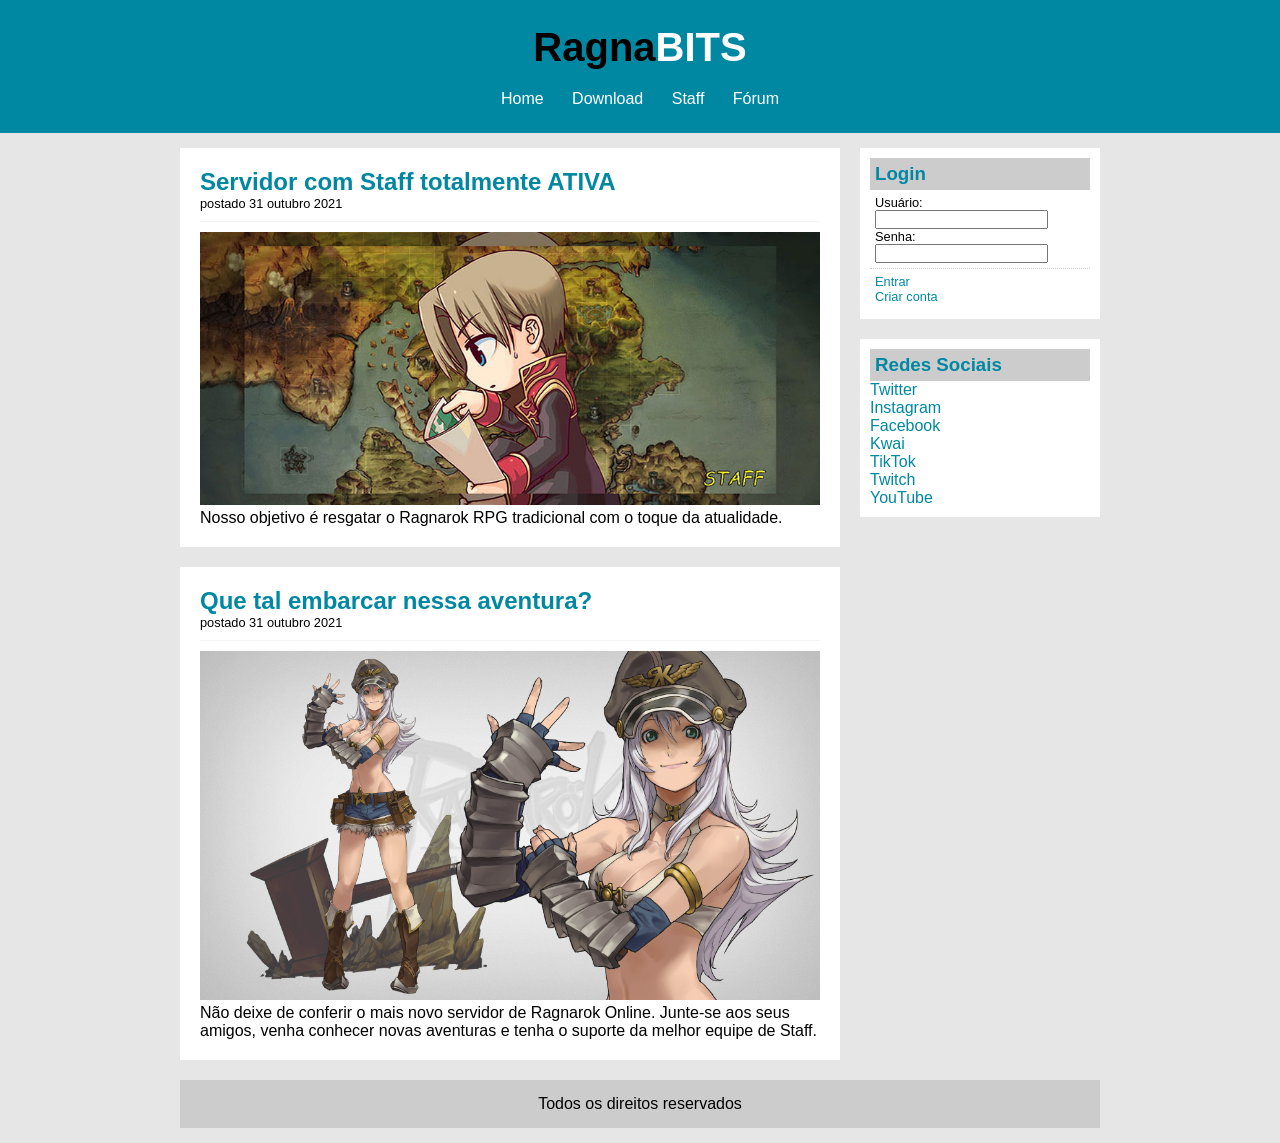
<file: index.html>
<!DOCTYPE html>
<html lang="pt-br">
<head>
	<title>RagnaBits</title>
	<meta charset="UTF-8">
	<link rel="stylesheet" type="text/css" href="estilos/style.css">
</head>
<body>
<div id="area-cabecalho"> 
		<!-- Div para o menu -->
		
		<div id="area-logo">
			<h1> <span class="preto">Ragna</span><span class="branco">BITS</span></h1>
		</div>
		<div id="area-menu">
			<a href="index.html">Home</a>
			<a href="download.html" target="_blank">Download</a> <!-- target="_blank" para abrir nova aba ao clicar no link -->
			<a href="staff.html" target="_blank">Staff</a>
			<a href="https://sdroragnarok.forumbrasil.net/login" target="_blank">Fórum</a>
		</div>

	</div>

	<div id="area-principal">

		<div id="area-postagens">
			
			<!-- 01 abertura postagem -->
			<div class="postagem">
				<h2>Servidor com Staff totalmente ATIVA</h2>
				<span class="data-postagem">postado 31 outubro 2021</span>
				<img width="620px" src="imagens/staff.jpg">
				<p>
					Nosso objetivo é resgatar o Ragnarok RPG tradicional com o toque da atualidade.
				</p>
				<!-- <a href="">Leia mais</a> -->
			</div><!--// 01 fechamento postagem -->

			<!-- 02 abertura postagem -->
			<div class="postagem">
				<h2>Que tal embarcar nessa aventura?</h2>
				<span class="data-postagem">postado 31 outubro 2021</span>
				<img width="620px" src="imagens/S02.jpg">
				<p>
					Não deixe de conferir o mais novo servidor de Ragnarok Online. Junte-se aos seus amigos, venha conhecer novas aventuras e tenha o suporte da melhor equipe de Staff.
				</p>
				<!-- <a href="">Leia mais</a> -->
			</div><!--// 02 fechamento postagem -->

		</div>
		<div id="area-lateral">
			
			<div class="conteudo-lateral">
				<h3>Login</h3>
				<div class="postagem-lateral">
					<p>Usuário: </p>
					<input type="text" name="usuario" size="20" value="" onkeypress="submitOnEnter(this,event)" class="inputbg">
					<p>Senha: </p>
					<input type="password" name="j_password" maxlength="20" size="20" value="" onkeypress="submitOnEnter(this,event)" class="inputbg">
					<!-- <a href="">Leia mais</a> -->
				</div>

				<div class="postagem-lateral" style="border-bottom: none">
					
					<a class="button" href="#" onclick="this.blur();loginSubmit()"><span>Entrar</span><br>
					<a class="button" href="cadastro.html" onclick="this.blur();loginSubmit()"><span>Criar conta</span>
					<!-- <a href="">Leia mais</a> -->
				</div>

			</div>

			<div class="conteudo-lateral">
				<h3>Redes Sociais</h3>
				
				<a href="https://twitter.com/BitsRpg" target="_blank">Twitter</a><br>
				<a href="https://www.instagram.com/bits.rpgonline/" target="_blank">Instagram</a><br>
				<a href="https://www.facebook.com/Bitsrpgonline-102192268883241" target="_blank">Facebook</a><br>
				<a href="https://s.kw.ai/u/BG3cMKoT" target="_blank">Kwai</a><br>
				<a href="https://vm.tiktok.com/ZMRtdgKNH/" target="_blank">TikTok</a><br>
				<a href="https://www.twitch.tv/bitsrpg" target="_blank">Twitch</a><br>
				<a href="https://www.youtube.com/channel/UCDZcfsNNGm1k7BC8HaqeKYQ" target="_blank">YouTube</a><br>

			</div>

		</div>

		<div id="rodape">
			Todos os direitos reservados
		</div>

	</div>

</body>
</html>
</file>
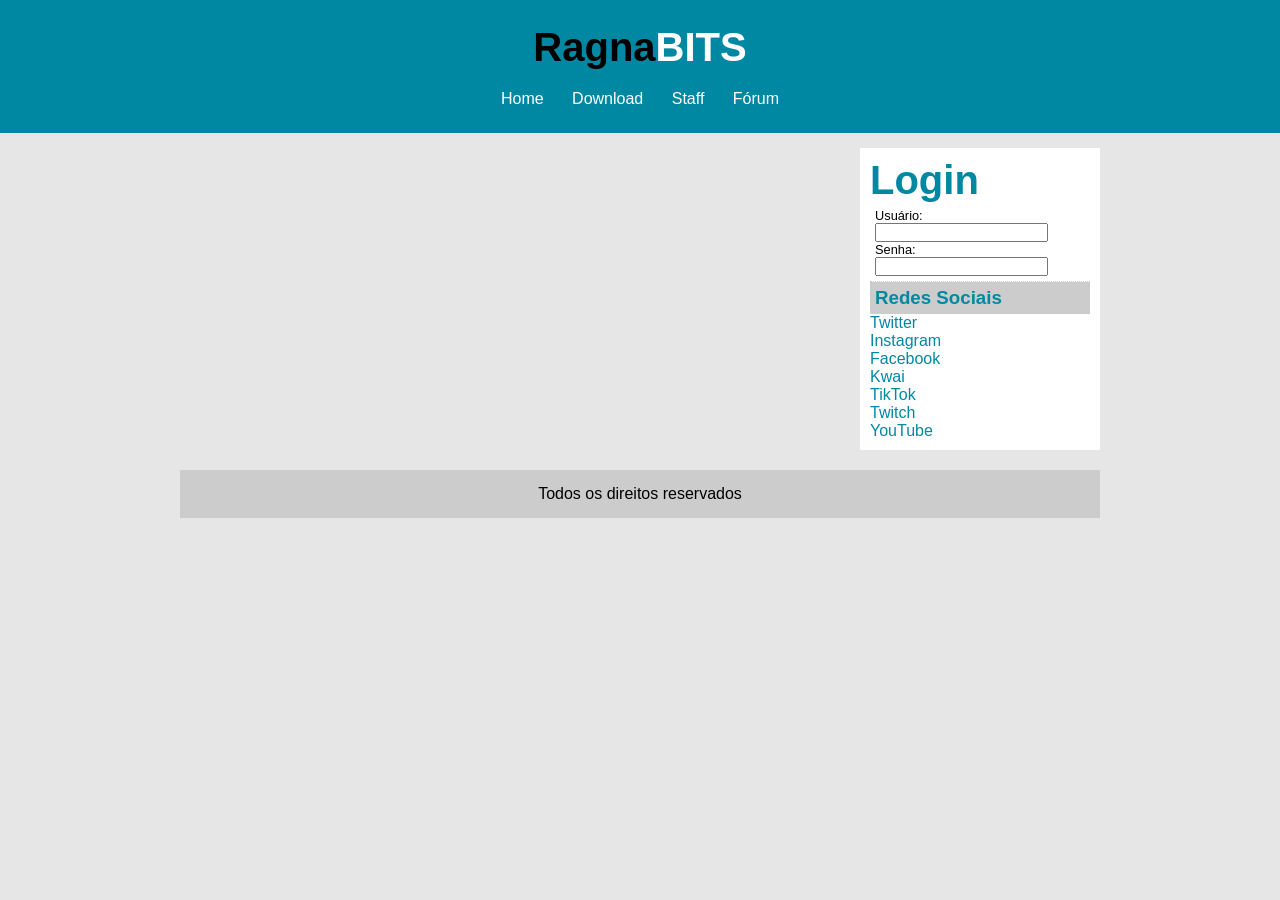
<file: cadastro.html>
<!DOCTYPE html>
<html lang="pt-br">
<head>
	<title>RagnaBits - Cadastro</title>
	<meta charset="UTF-8">
	<link rel="stylesheet" type="text/css" href="estilos/style.css">
</head>
<body>
<div id="area-cabecalho"> 
		<!-- Div para o menu -->
		
		<div id="area-logo">
			<h1> <span class="preto">Ragna</span><span class="branco">BITS</span></h1>
		</div>
		<div id="area-menu">
			<a href="index.html">Home</a>
			<a href="download.html" target="_blank">Download</a> <!-- target="_blank" para abrir nova aba ao clicar no link -->
			<a href="staff.html" target="_blank">Staff</a>
			<a href="https://sdroragnarok.forumbrasil.net/login" target="_blank">Fórum</a>
		</div>

	</div>

	<div id="area-principal">

		<div id="area-lateral">

			<div class="conteudo-lateral">

				<h1>Login</h3>
				<div class="postagem-lateral">
					<p>Usuário: </p>
					<input type="text" name="usuario" size="20" value="" onkeypress="submitOnEnter(this,event)" class="inputbg">
					<p>Senha: </p>
					<input type="password" name="j_password" maxlength="20" size="20" value="" onkeypress="submitOnEnter(this,event)" class="inputbg">
					<!-- <a href="">Leia mais</a> -->
					
				</div>
				<h3>Redes Sociais</h3>
				
				<a href="https://twitter.com/BitsRpg" target="_blank">Twitter</a><br>
				<a href="https://www.instagram.com/bits.rpgonline/" target="_blank">Instagram</a><br>
				<a href="https://www.facebook.com/Bitsrpgonline-102192268883241" target="_blank">Facebook</a><br>
				<a href="https://s.kw.ai/u/BG3cMKoT" target="_blank">Kwai</a><br>
				<a href="https://vm.tiktok.com/ZMRtdgKNH/" target="_blank">TikTok</a><br>
				<a href="https://www.twitch.tv/bitsrpg" target="_blank">Twitch</a><br>
				<a href="https://www.youtube.com/channel/UCDZcfsNNGm1k7BC8HaqeKYQ" target="_blank">YouTube</a><br>

			</div>

		</div>

		<div id="rodape">
			Todos os direitos reservados
		</div>

	</div>

</body>
</html>
</file>
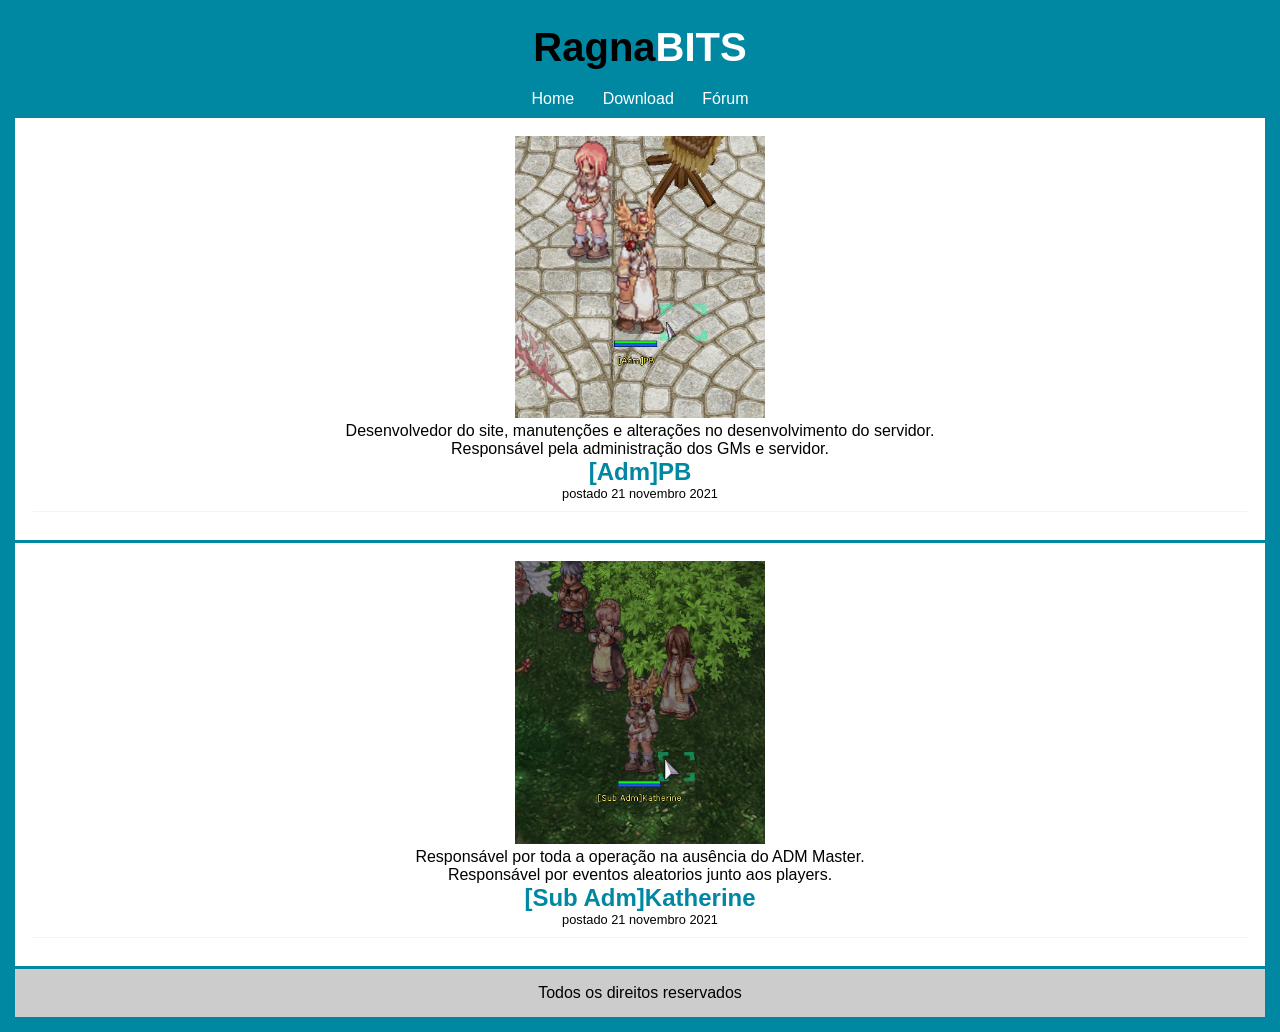
<file: staff.html>
<!DOCTYPE html>
<html lang="pt-br">
<head>
	<title>RagnaBits - Staff</title>
	<meta charset="UTF-8">
	<link rel="stylesheet" type="text/css" href="estilos/stylestaff.css">
</head>
<body>
<div id="area-cabecalho"> 
		<!-- Div para o menu -->
		
		<div id="area-logo">
			<h1> <span class="preto">Ragna</span><span class="branco">BITS</span></h1>
		</div>
		<div id="area-menu">
			<a href="index.html" target="_blank">Home</a>
			<a href="download.html" target="_blank">Download</a>
			<a href="https://sdroragnarok.forumbrasil.net/login" target="_blank">Fórum</a>
		</div>

		<!-- 01 abertura postagem -->
			<div class="postagem">
				<img width="250px" src="imagens/AdmPB.png">
				<p>
					Desenvolvedor do site, manutenções e alterações no desenvolvimento do servidor. <br>
					Responsável pela administração dos GMs e servidor.
				</p>
				<h2>[Adm]PB</h2>
				<span class="data-postagem">postado 21 novembro 2021</span>
			</div><!--// 01 fechamento postagem -->

		<!-- 02 abertura postagem -->
			<div class="postagem">
				<img width="250px" src="imagens/AdmKatherine.png">
				<p>
					Responsável por toda a operação na ausência do ADM Master. <br>
					Responsável por eventos aleatorios junto aos players. 
				</p>
				<h2>[Sub Adm]Katherine</h2>
				<span class="data-postagem">postado 21 novembro 2021</span>
			</div><!--// 02 fechamento postagem2 -->


		<div id="rodape">
			Todos os direitos reservados
		</div>

	</div>

</body>
</html>
</file>
<file: estilos/style.css>
/*Limpar formatações padrão*/
* {
	margin: 0;
	padding: 0;
}

body {
	font-size: 1em;
	font-family: "Trebuchet MS", Helvetica, sans-serif;
	background: #e6e6e6;
}

/*
**** Layout ****
*/
#area-cabecalho {
	background-color: #0088a3; /* fundo azul do menu */
	padding: 15px; 
	text-align: center; /* menu centralizado */
}

#area-logo, #area-menu {
	padding: 10px; /* espaço entre TecLogo e os botões do menu (links) */
}

#area-principal {
	width: 920px;
	margin: 0 auto; /* centraliza a margem e ajusta automaticamente ao aumentar ou diminuir a tela */
	padding: 15px;
}

#area-postagens {
	width: 660px;
	float: left;
}

#area-lateral {
	width: 240px;
	float: right;
}

.postagem{
	padding: 20px;
	margin-bottom: 20px;
	background: white;
}

.conteudo-lateral {
	background: white;
	padding: 10px;
	margin-bottom: 20px;
}

.postagem-lateral {
	font-size: 0.8em;
	padding: 5px;
	border-bottom: 1px dotted #CCC;
}

#rodape {
	clear: both; /* removeo fluxo dos elementos flutuantes */
	text-align: center;
	padding: 15px;
	background: #CCC;
}

/*
**** Formatação do menu ****
Cores dos links
*/
a {
	text-decoration: none;
}

a:link, a:visited { /* todos os links fora de area cabecalho */
	color: #0088a3;
}

a:hover {
	text-decoration: underline;
} 

#area-cabecalho a:link, #area-cabecalho a:visited { /* formatação nos links dentro de area cabecalho */
	color: #FFF;
	padding: 8px 12px;
}

#area-cabecalho a:hover {
	color: #f7b600;
	background: #FFF;
	text-decoration: none; /* se não definir text-decoration com none, hover vai receber underline pois foi definido para todos os links */
}

/*
**** Formatações em geral ****
*/
h1 {
	color: #0088a3;
	font-size: 2.5em;
}

h2 {
	color: #0088a3;
}

h3 {
	color: #0088a3;
	background: #CCC;
	padding: 5px;
}

.branco{
	color: white;
}

.preto{
	color: black;
}

.data-postagem {
	font-size: 0.8em;
	border-bottom: 1px solid #f4f4f4;
	padding-bottom: 10px;
	margin-bottom: 10px;
	display: block;
}
</file>
<file: estilos/stylestaff.css>
/*Limpar formatações padrão*/
* {
	margin: 0;
	padding: 0;
}

body {
	font-size: 1em;
	font-family: "Trebuchet MS", Helvetica, sans-serif;
	background: #e6e6e6;
}

/*
**** Layout ****
*/
#area-cabecalho {
	background-color: #0088a3; /* fundo azul do menu */
	padding: 15px; 
	text-align: center; /* menu centralizado */
}

#area-logo, #area-menu {
	padding: 10px; /* espaço entre TecLogo e os botões do menu (links) */
}


#rodape {
	clear: both; /* removeo fluxo dos elementos flutuantes */
	text-align: center;
	padding: 15px;
	background: #CCC;
}


/*
**** Formatação do menu ****
Cores dos links
*/
a {
	text-decoration: none;
}

a:link, a:visited { /* todos os links fora de area cabecalho */
	color: #0088a3;
}

a:hover {
	text-decoration: underline;
} 

#area-cabecalho a:link, #area-cabecalho a:visited { /* formatação nos links dentro de area cabecalho */
	color: #FFF;
	padding: 8px 12px;
}

#area-cabecalho a:hover {
	color: #f7b600;
	background: #FFF;
	text-decoration: none; /* se não definir text-decoration com none, hover vai receber underline pois foi definido para todos os links */
}

/*
**** Formatações em geral ****
*/
h1 {
	color: #0088a3;
	font-size: 2.5em;
}

h2 {
	color: #0088a3;
}

h3 {
	color: #0088a3;
	background: #CCC;
	padding: 5px;
}

.branco{
	color: white;
}

.preto{
	color: black;
}

.postagem{
	padding: 18px;
	margin-bottom: 3px;
	background: white;
}

.data-postagem {
	font-size: 0.8em;
	border-bottom: 1px solid #f4f4f4;
	padding-bottom: 10px;
	margin-bottom: 10px;
	display: block;
}
</file>
